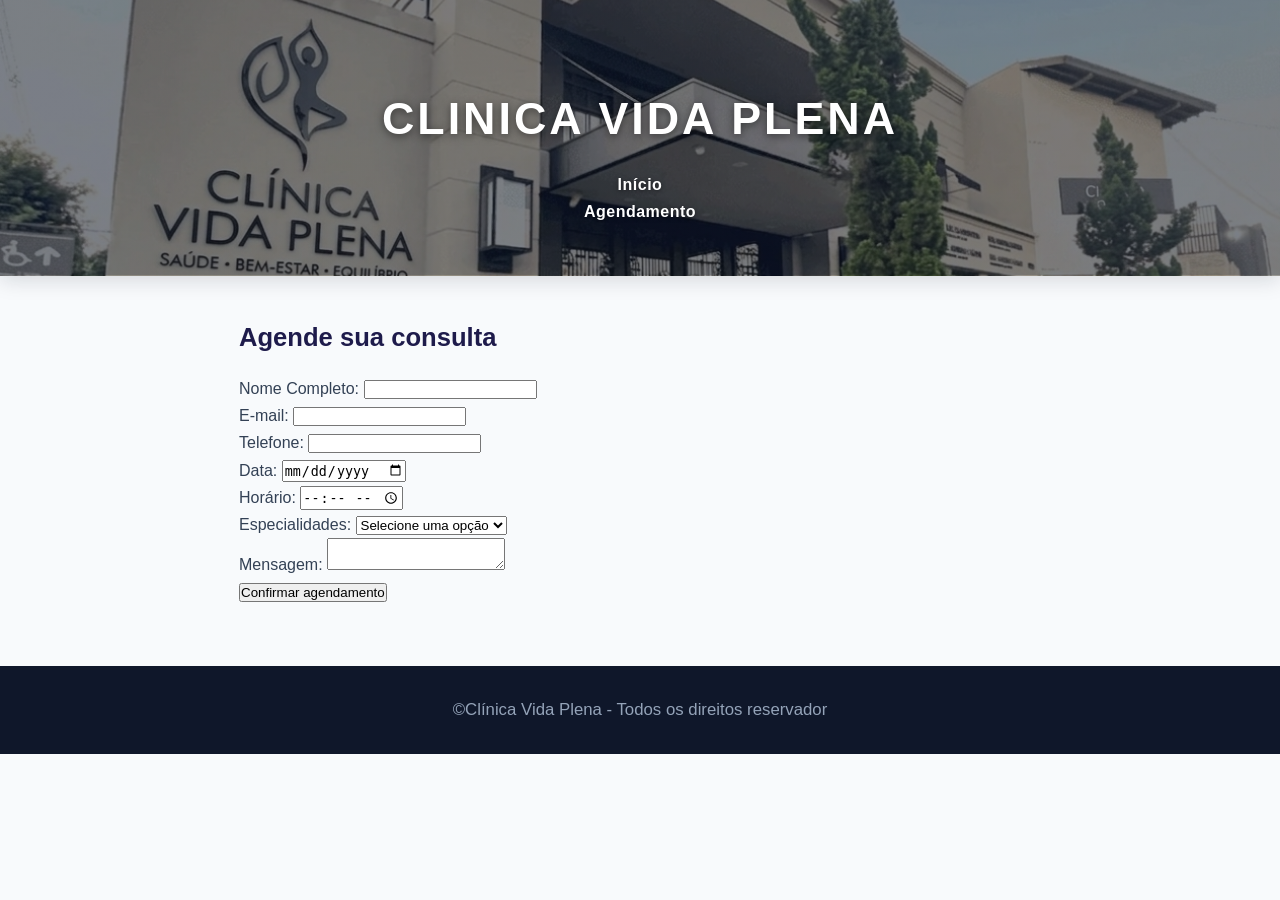
<file: agendamento.html>
<!DOCTYPE html>
<html lang="pt-BR">
<head>
    <link rel="stylesheet" href="style.css">
    <meta charset="UTF-8">
    <meta name="viewport" content="width=device-width, initial-scale=1.0">
    <title>Clínica Vida Plena</title>
</head>
<body>
    <header>
        <h1>Clinica Vida Plena</h1>
        <nav>
            <a href="index.html">Início</a><br>
            <a href="agendamento.html">Agendamento</a>
        </nav>
    </header>
    <main>
        <h2>Agende sua consulta</h2>
        <form action="#" method="post">
            <label for="nome">Nome Completo:</label>
            <input type="text" name="nome" id="nome"><br>
            <label for="email">E-mail:</label>
            <input type="email" name="email" id="email"><br>
            <label for="telefone">Telefone:</label>
            <input 
                name="telefone"
                id="telefone"
                required
                inputmode="numeric"
                maxlength="15"
                pattern="(?:\(?[1-9]{2}\)?\s?)?(?:9\d{4}|\d{4})-?\d{4}"
                title="Digite com DDD. Exemplo: (17)98765-4321 ou 17987654321"
            ><br>
            <label for="data">Data:</label>
            <input type="date" name="data" id="data"><br>
            <label for="hora">Horário:</label>
            <input type="time" name="hora" id="hora"><br>
            <label for="especialidade">Especialidades:</label>
            <select name="especialidade" id="especialidade">
                <option value="">Selecione uma opção</option>
                <option value="clinico-geral">Clínico Geral</option>
                <option value="cardiologia">Cardiologia</option>
                <option value="dermatologia">Dermatologia</option>
                <option value="pediatria">Pediatria</option>
            </select>
            <br>
            <label for="mensagem">Mensagem:</label>
            <textarea name="mensagem" id="mensagem"></textarea>
            <br>
            <button type="submit">Confirmar agendamento</button>
        </form>
    </main>

    <footer>
        <p>
            &copy;Clínica Vida Plena - Todos os direitos reservador
        </p>
    </footer>
</body>
</html>
</file>
<file: style.css>
/* Reset e estilos base */
* {
    box-sizing: border-box;
    margin: 0;
    padding: 0;
}

body {
    font-family: 'Segoe UI', -apple-system, BlinkMacSystemFont, Roboto, sans-serif;
    background-color: #f8fafc;
    color: #334155;
    line-height: 1.7;
}

/* --- HEADER NO TOPO COM A IMAGEM DE FUNDO --- */
header {

    /* Imagem de fachada no topo com escurecimento leve para dar leitura ao título */
    background-image: linear-gradient(rgba(15, 23, 42, 0.55), rgba(15, 23, 42, 0.55)), 
                      url("Gemini_Generated_Image_qunbq5qunbq5qunb\ \(1\).jpg");
    background-size: cover;
    background-position: center;
    background-repeat: no-repeat;
    
    padding: 80px 20px 50px 20px; /* Altura ampla para destacar a fachada */
    text-align: center;
    color: #ffffff;
    box-shadow: 0 4px 20px rgba(15, 23, 42, 0.15);
}

header h1 {
    font-size: 2.8rem;
    color: #ffffff;
    letter-spacing: 3px;
    text-transform: uppercase;
    font-weight: 600;
    text-shadow: 0 2px 8px rgba(0, 0, 0, 0.5); /* Sombra no texto para destacar da imagem */
    margin-bottom: 15px;
}

nav {
    margin-top: 15px;
}

nav a {
    color: #ffffff;
    margin: 0 15px;
    text-decoration: none;
    font-weight: 600;
    font-size: 1rem;
    letter-spacing: 0.5px;
    padding-bottom: 4px;
    transition: all 0.3s ease;
    text-shadow: 0 1px 4px rgba(0, 0, 0, 0.5);
}

nav a:hover {
    color: #93c5fd;
    border-bottom: 2px solid #93c5fd;
}

/* --- CONTEÚDO PRINCIPAL --- */
main {
    max-width: 850px;
    margin: 40px auto;
    padding: 0 24px;
}

h2, h3 {
    color: #1e1b4b;
    margin-bottom: 1rem;
}

h2 {
    font-size: 1.6rem;
}

p {
    font-size: 1.05rem;
    color: #475569;
    margin-bottom: 1.2rem;
}

/* --- BLOCOS DE AVISO --- */
.Aviso {
    background-color: #eff6ff;
    border-left: 4px solid #2563eb;
    color: #1e40af;
    padding: 18px 24px;
    margin: 24px 0;
    border-radius: 8px;
    box-shadow: 0 4px 12px rgba(0, 0, 0, 0.03);
    font-weight: 500;
}

.Aviso.alerta {
    background-color: #fef2f2;
    border-left-color: #dc2626;
    color: #991b1b;
}

/* --- CARTÃO DO FORMULÁRIO --- */
#form-agendamento {
    background-color: #ffffff;
    padding: 32px;
    margin: 30px 0;
    border-radius: 12px;
    border: 1px solid #e2e8f0;
    box-shadow: 0 10px 25px rgba(15, 23, 42, 0.06);
}

/* --- RODAPÉ --- */
footer {
    background-color: #0f172a;
    color: #94a3b8;
    padding: 30px 20px;
    text-align: center;
    font-size: 0.875rem;
    margin-top: 60px;
}

footer p {
    color: #94a3b8;
    margin: 0;
}
</file>
